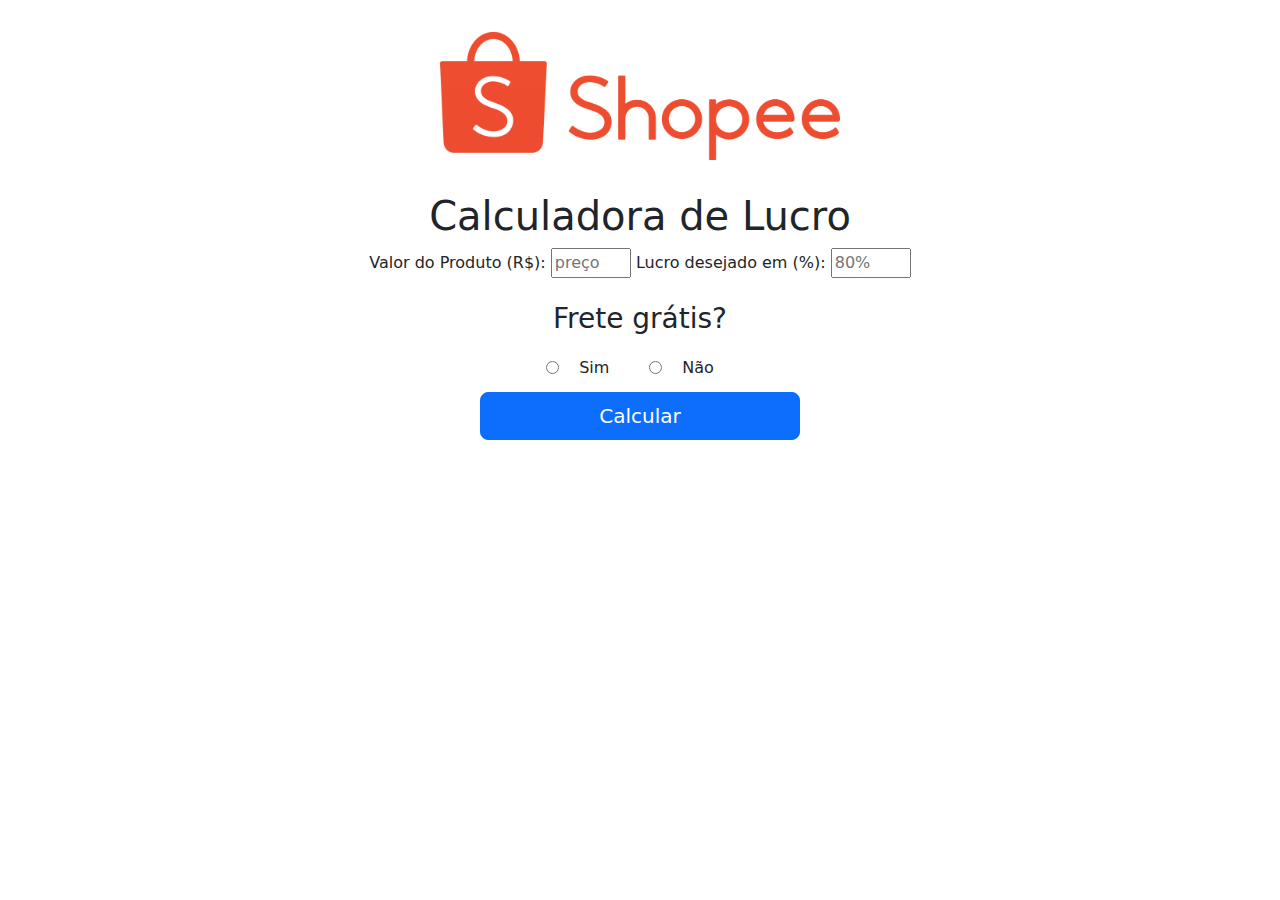
<file: javascrip_shope/index.html>
<!DOCTYPE html>
<html lang="pt-br">
  <head>
    <meta charset="UTF-8" />
    <meta name="viewport" content="width=device-width, initial-scale=1.0" />
    <link href="https://cdn.jsdelivr.net/npm/bootstrap@5.3.3/dist/css/bootstrap.min.css" rel="stylesheet" integrity="sha384-QWTKZyjpPEjISv5WaRU9OFeRpok6YctnYmDr5pNlyT2bRjXh0JMhjY6hW+ALEwIH" crossorigin="anonymous">
    <link rel="stylesheet" href="style.css">
    <title>Calculadora de Lucro</title>
   
  </head>
  <body>
   
      
    
    
    <form class="formulario">
    <img class="img-shope" src="img/shope.png" alt="">
    <h1>Calculadora de Lucro</h1>
    <label for="valor_produto">Valor do Produto (R$):</label>
    <input
      type="number"
      id="valor_produto"
      placeholder="preço"
    />
    <label for="lucro_desejado">Lucro desejado em (%):</label>
    <input
      type="number"
      id="lucro_desejado"
      placeholder="80%"
    />
    <br /><br />

    <h3>Frete grátis?</h3>
    <div class="opcoes">
      <input type="radio" id="frete_sim" name="frete_gratis" value="sim" />
      <label for="frete_sim">Sim</label><br />
  
      <input type="radio" id="frete_nao" name="frete_gratis" value="nao" />
      <label for="frete_nao">Não</label><br /><br />
    </div>
   

    <button type="button" class="btn btn-primary btn-lg d-grid gap-1 col-3 mx-auto"   onclick="calcular()">Calcular</button>

    <div id="resultado" class="result"></div>

  

    </form>

    <script src="https://cdn.jsdelivr.net/npm/bootstrap@5.3.3/dist/js/bootstrap.bundle.min.js" integrity="sha384-YvpcrYf0tY3lHB60NNkmXc5s9fDVZLESaAA55NDzOxhy9GkcIdslK1eN7N6jIeHz" crossorigin="anonymous"></script>
    <script src="script.js"></script>
  </body>
</html>
</file>
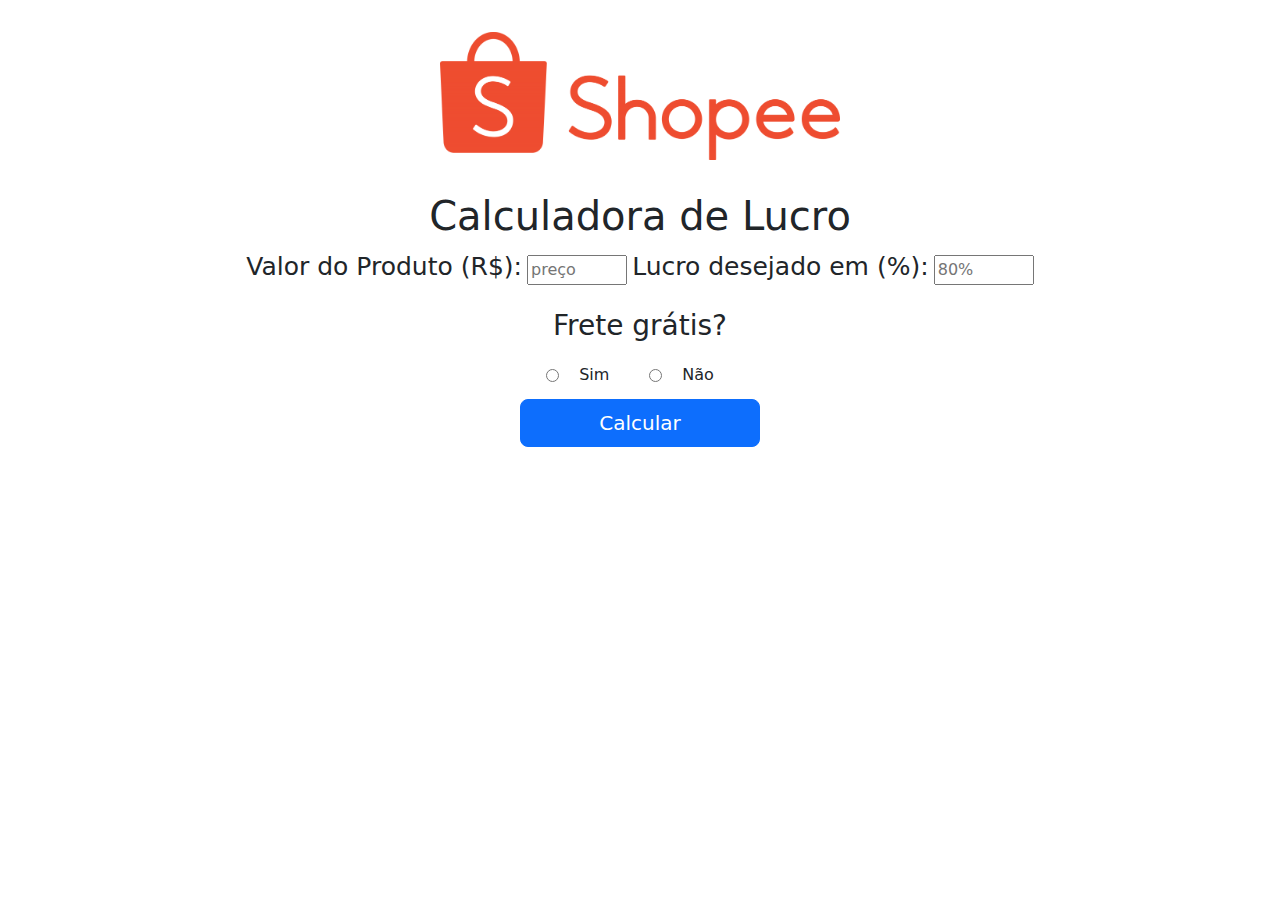
<file: ShopeeJavacript-main/javascrip_shope/index.html>
<!DOCTYPE html>
<html lang="pt-br">
  <head>
    <meta charset="UTF-8" />
    <meta name="viewport" content="width=device-width, initial-scale=1.0" />
    <link href="https://cdn.jsdelivr.net/npm/bootstrap@5.3.3/dist/css/bootstrap.min.css" rel="stylesheet" integrity="sha384-QWTKZyjpPEjISv5WaRU9OFeRpok6YctnYmDr5pNlyT2bRjXh0JMhjY6hW+ALEwIH" crossorigin="anonymous">
    <link rel="stylesheet" href="style.css">
    <title>Calculadora de Lucro</title>
   
  </head>
  <body>
   
      
    
    
    <form class="formulario">
    <img class="img-shope" src="img/shope.png" alt="">
    <h1>Calculadora de Lucro</h1>
    <div id="alerta" class="alert alert-warning d-none" role="alert"></div>

    <label for="valor_produto"><span class="tamanho_do_texto">Valor do Produto (R$):</span></label>
    
    <input
      type="number"
      id="valor_produto"
      placeholder="preço"
    />
    <label for="lucro_desejado"><span class="tamanho_do_texto">Lucro desejado em (%):</span></label>
    <input
      type="number"
      id="lucro_desejado"
      placeholder="80%"
    />
    <br /><br />

    <h3>Frete grátis?</h3>
    <div class="opcoes">
      <input type="radio" id="frete_sim" name="frete_gratis" value="sim" />
      <label for="frete_sim">Sim</label><br />
  
      <input type="radio" id="frete_nao" name="frete_gratis" value="nao" />
      <label for="frete_nao">Não</label><br /><br />
    </div>
   

    <button type="button" class="btn btn-primary btn-lg d-grid gap-1 col-3 mx-auto"   onclick="calcular()">Calcular</button>

    <div id="resultado" class="result"></div>

  

    </form>

    <script src="https://cdn.jsdelivr.net/npm/bootstrap@5.3.3/dist/js/bootstrap.bundle.min.js" integrity="sha384-YvpcrYf0tY3lHB60NNkmXc5s9fDVZLESaAA55NDzOxhy9GkcIdslK1eN7N6jIeHz" crossorigin="anonymous"></script>
    <script src="script.js"></script>
  </body>
</html>
</file>
<file: javascrip_shope/style.css>
.formulario{
    text-align: center;
    margin-top: 2rem;
    
}

.opcoes{
    display: flex;
    align-items: center;
    justify-content: center;
    gap: 20px;
}

.img-shope{
    width: 400px;
    margin-bottom: 2rem;
}


.btn{
    margin-bottom: 25px;

}

#lucro_desejado{
    width: 80px;
}

#valor_produto{
    width: 80px;
}
</file>
<file: ShopeeJavacript-main/javascrip_shope/style.css>
body {
    width: 100%;
    max-width: 960px;
    margin: 0 auto;
  }

.formulario{
    text-align: center;
    margin-top: 2rem;
    
}

.opcoes{
    display: flex;
    align-items: center;
    justify-content: center;
    gap: 20px;
}

.img-shope{
    width: 400px;
    margin-bottom: 2rem;
}


.btn{
    margin-bottom: 25px;

}

#lucro_desejado{
    width: 100px;
}

#valor_produto{
    width: 100px;
}

.tamanho_do_texto{
    font-size: 25px;
}

#resultado{
    
    font-size: 20px;
}


@media (max-width: 575.98px) {

    #resultado{
        max-width: 240px;
        font-size: 18px;
    }

    #lucro_desejado{
        width: 150px;
    }
    
    #valor_produto{
        width: 150px;
    }

    


    h1{
        margin: 50px 0px;
        font-size: 35px;
    }

    .tamanho_do_texto{
        font-size: 26px;
    }
   
    .img-shope{
        width: 70%;
        margin: auto;
    }

 
    .formulario{
        display: flex;
        flex-direction: column;
        align-items: center;
    }


}
</file>
